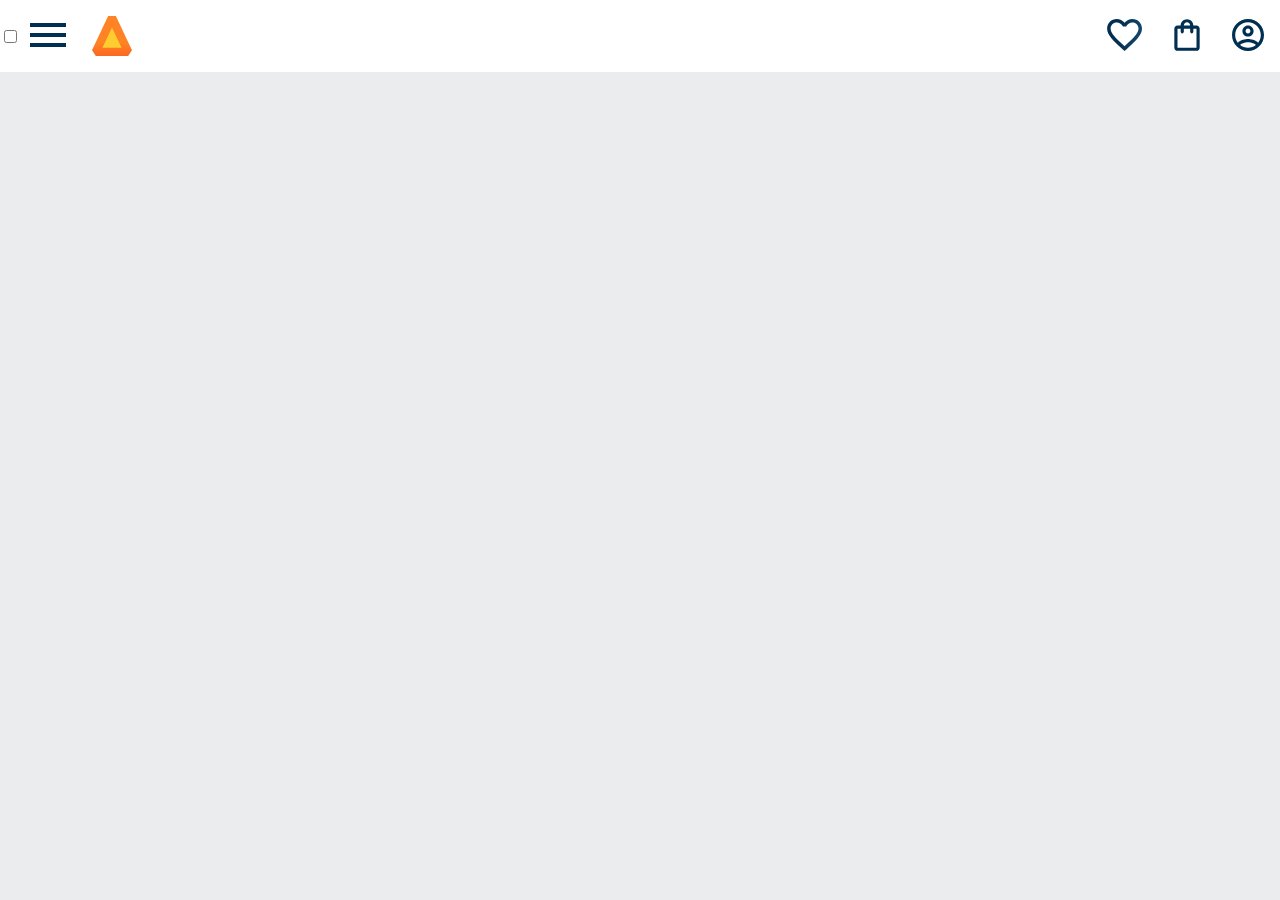
<file: index.html>
<!DOCTYPE html>
<html lang="pt-br">
<head>
    <meta charset="UTF-8">
    <meta name="viewport" content="width=device-width, initial-scale=1.0">
   <link rel="stylesheet" href="reset.css">
    <link rel="stylesheet" href="style.css">
    <title>Alura Books</title>
</head>
<body>
    <header class="cabecalho">
        <div class="container">
            <input type="checkbox" class="container__botao">
            <label for="menu">
                <span class="cabecalho__menu-hamburguer container__imagem"></span>
            </label>
            <ul class="lista-menu">
                <li class="lista-menu__titulo">Categorias</li>
                <li class="lista-menu__item">
                    <a href="#" class="lista-menu__link">Programação</a>
                </li>
                <li class="lista-menu__item">
                    <a href="#" class="lista-menu__link">Front-End</a>
                </li>
                <li class="lista-menu__item">
                    <a href="#" class="lista-menu__link">Infraestrutura</a>
                </li>
                <li class="lista-menu__item">
                    <a href="#" class="lista-menu__link">Business</a>
                </li>
                <li class="lista-menu__item">
                    <a href="#" class="lista-menu__link">Design/UX</a>
                </li>
            </ul>
            
            <img src="img/Logo.svg" alt="Logo da Alura Books" class="container__imagem">
        </div>
        <div class="container">
            <a href="#"><img src="img/Favoritos.svg" alt="Meus Favoritos" class="container__imagem"></a>
            <a href="#"><img src="img/Compras.svg" alt="Carrinho de Compras" class="container__imagem"></a>
            <a href="#"><img src="img/Usuario.svg" alt="Meu Perfil" class="container__imagem"></a>
        </div>
    </header>

</body>
</html>
</file>
<file: style.css>
@import url("styles/header.css");

:root {
    --cor-de-fundo: #EBECEE;
    --branco: #FFFFFF;
}
body {
    background-color: var(--cor-de-fundo);
}
</file>
